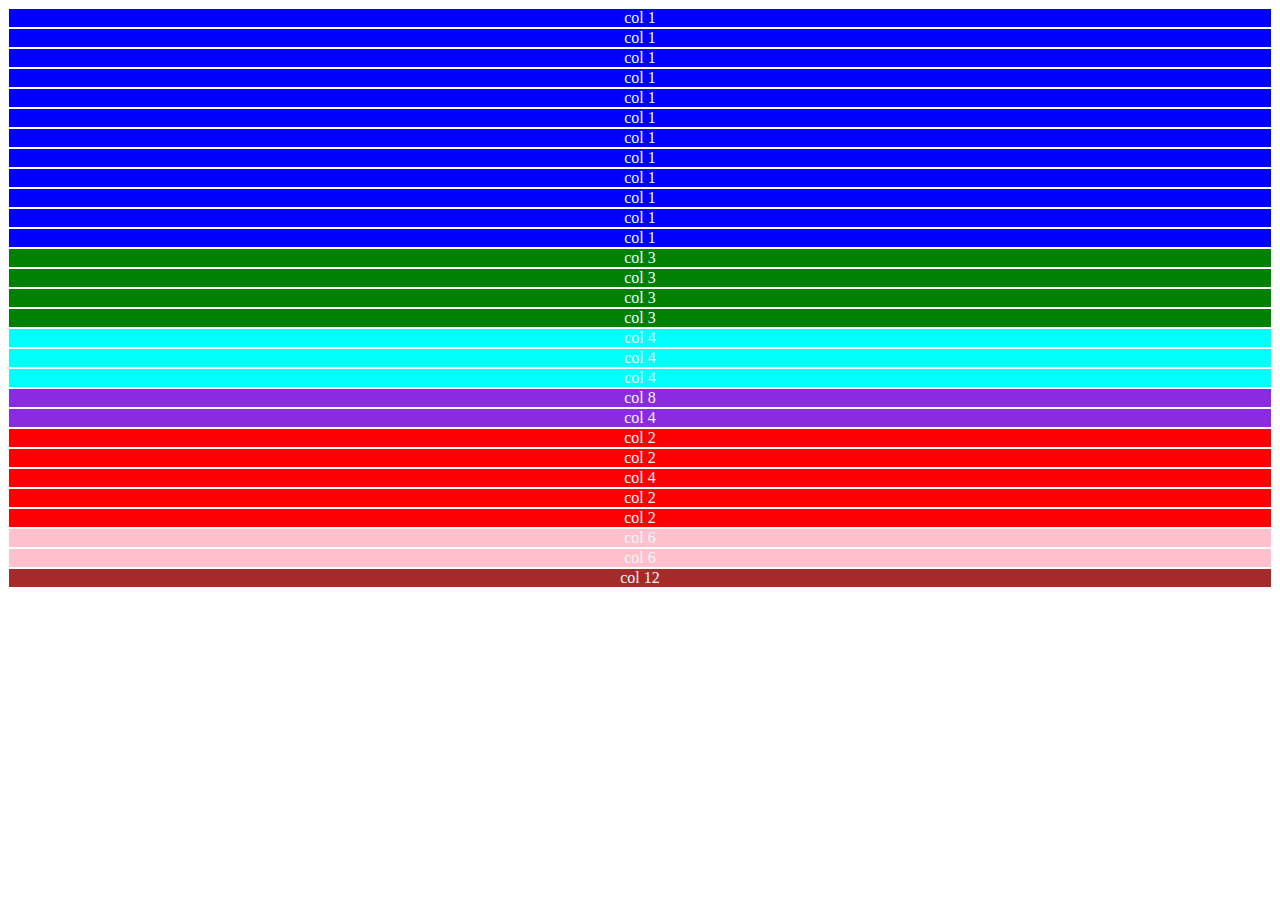
<file: index.html>
<!DOCTYPE html>
<html lang="en">

<head>
    <meta charset="UTF-8">
    <meta http-equiv="X-UA-Compatible" content="IE=edge">
    <meta name="viewport" content="width=device-width, initial-scale=1.0">
    <!-- CSS only -->
    <link href="https://cdn.jsdelivr.net/npm/bootstrap@5.2.2/dist/css/bootstrap.min.css" rel="stylesheet"
        integrity="sha384-Zenh87qX5JnK2Jl0vWa8Ck2rdkQ2Bzep5IDxbcnCeuOxjzrPF/et3URy9Bv1WTRi" crossorigin="anonymous">
    <!-- JavaScript Bundle with Popper -->
    <script src="https://cdn.jsdelivr.net/npm/bootstrap@5.2.2/dist/js/bootstrap.bundle.min.js"
        integrity="sha384-OERcA2EqjJCMA+/3y+gxIOqMEjwtxJY7qPCqsdltbNJuaOe923+mo//f6V8Qbsw3"
        crossorigin="anonymous"></script>

    <link rel="stylesheet" href="./css/main.css">
    <title>Document</title>
</head>

<body>
<div class="container">
    <div class="row first">
            <div class="col-1">col 1</div>
            <div class="col-1">col 1</div>
            <div class="col-1">col 1</div>
            <div class="col-1">col 1</div>
            <div class="col-1">col 1</div>
            <div class="col-1">col 1</div>
            <div class="col-1">col 1</div>
            <div class="col-1">col 1</div>
            <div class="col-1">col 1</div>
            <div class="col-1">col 1</div>
            <div class="col-1">col 1</div>
            <div class="col-1">col 1</div>
    </div>
    <div class="row second">
        <div class="col-3">col 3</div>
        <div class="col-3">col 3</div>
        <div class="col-3">col 3</div>
        <div class="col-3">col 3</div>
    </div>
    <div class="row third">
        <div class="col-sm-4">col 4</div>
        <div class="col-sm-4">col 4</div>
        <div class="col-sm-4">col 4</div>
    </div>
    <div class="row fourth">
        <div class="col-md-8">col 8</div>
        <div class="col-md-4">col 4</div>
    </div>
    <div class="row fifth">
        <div class="col-lg-2">col 2</div>
        <div class="col-lg-2">col 2</div>
        <div class="col-lg-4">col 4</div>
        <div class="col-lg-2">col 2</div>
        <div class="col-lg-2">col 2</div>
    </div>
    <div class="row sixth">
        <div class="col-xl-6">col 6</div>
        <div class="col-xl-6">col 6</div>
    </div>
    <div class="row seventh">
        <div class="col-xxl-12">col 12</div>
    </div>
</div>
</body>

</html>
</file>
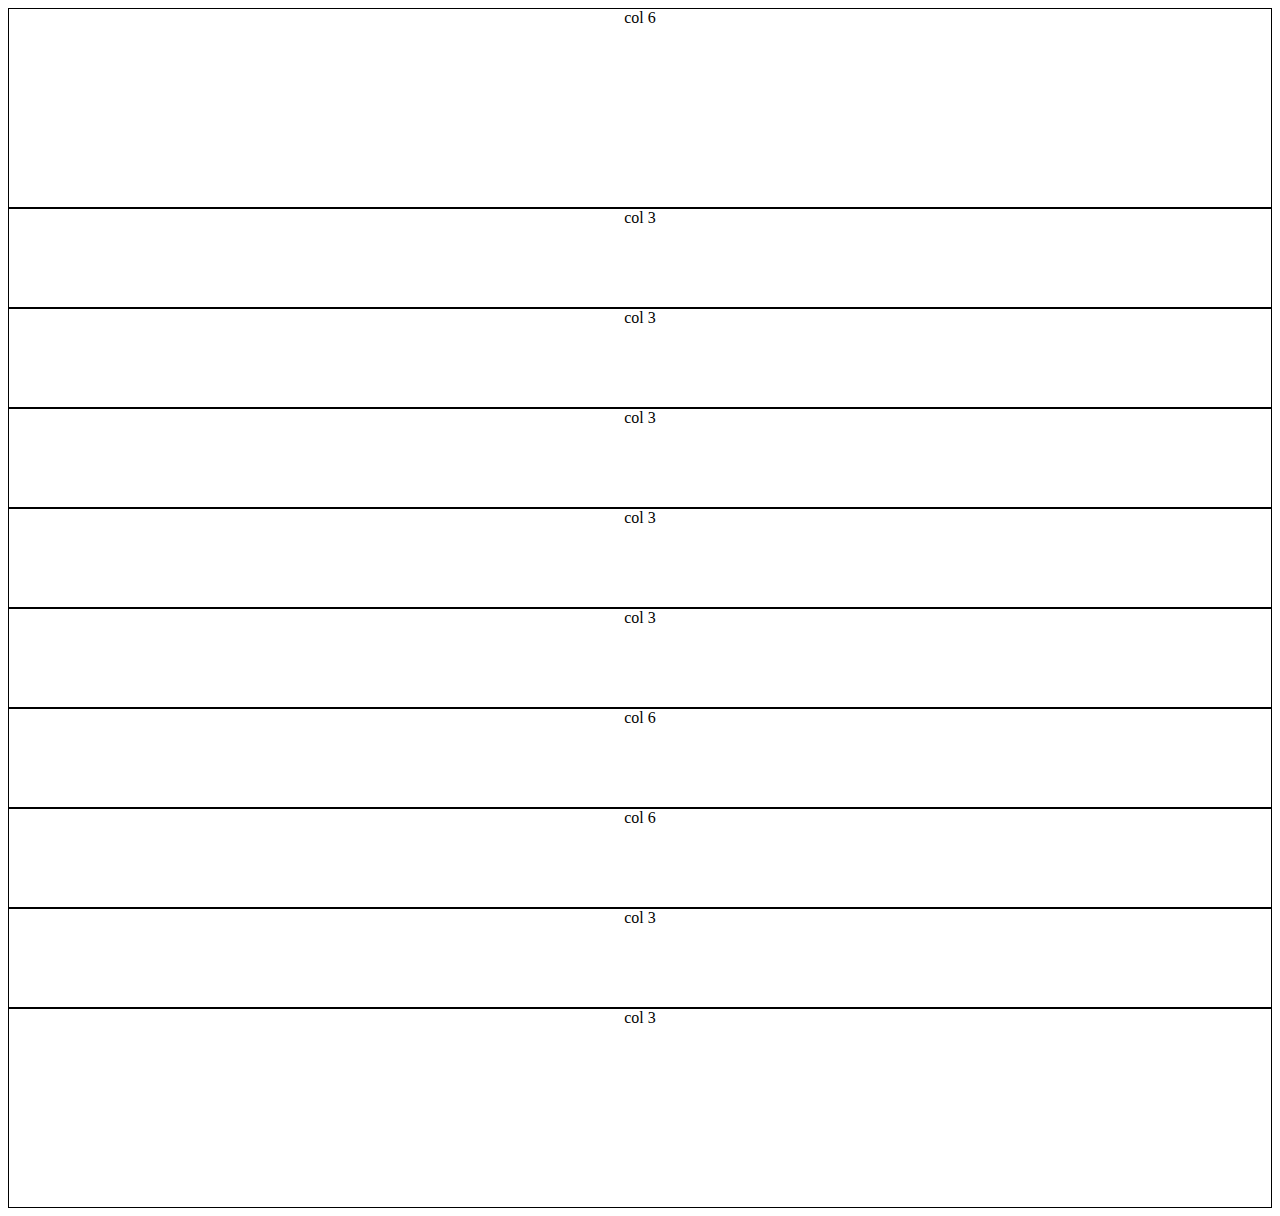
<file: index2.html>
<!DOCTYPE html>
<html lang="en">

<head>
    <meta charset="UTF-8">
    <meta http-equiv="X-UA-Compatible" content="IE=edge">
    <meta name="viewport" content="width=device-width, initial-scale=1.0">
    <link rel="stylesheet" href="./css/reset.css">
    <link rel="stylesheet" href="./css/main2.css">
    <!-- CSS only -->
    <link href="https://cdn.jsdelivr.net/npm/bootstrap@5.2.2/dist/css/bootstrap.min.css" rel="stylesheet"
        integrity="sha384-Zenh87qX5JnK2Jl0vWa8Ck2rdkQ2Bzep5IDxbcnCeuOxjzrPF/et3URy9Bv1WTRi" crossorigin="anonymous">
    <!-- JavaScript Bundle with Popper -->
    <script src="https://cdn.jsdelivr.net/npm/bootstrap@5.2.2/dist/js/bootstrap.bundle.min.js"
        integrity="sha384-OERcA2EqjJCMA+/3y+gxIOqMEjwtxJY7qPCqsdltbNJuaOe923+mo//f6V8Qbsw3"
        crossorigin="anonymous"></script>


    <title>Document</title>
</head>

<body>
    <div class="container">
        <div class="row row1">

            <div class="col-6 col6 border">col 6</div>

            <div class="col-6">
                <div class="row">
                    <div class="col-6 col3 border">col 3</div>
                    <div class="col-6 col3 border">col 3</div>
                </div>
                <div class="row">
                    <div class="col-6 col3 border">col 3</div>
                    <div class="col-6 col3 border">col 3</div>
                </div>
            </div>

        </div>

        <div class="row row2">
            <div class="col-9">

                <div class="row">
                    <div class="col-4 col3 border">col 3</div>
                    <div class="col-8 col3 border">col 6</div>
                </div>

                <div class="row">
                    <div class="col-8 col3 border">col 6</div>
                    <div class="col-4 col3 border">col 3</div>
                </div>

            </div>
            <div class="col-3 col6 border">col 3</div>

        </div>
    </div>
</body>

</html>
</file>
<file: css/main.css>
.container{
    height: 500px;
    color:aliceblue;
    text-align: center;
}
.first{
    background-color: blue;
}
.second{
    background-color: green;
}
.third{
    background-color: aqua;
}
.fourth{
    background-color: blueviolet;
}
.fifth{
    background-color: red;
}
.sixth{
    background-color: pink;
}
.seventh{
    background-color: brown;
}
.row > * {
    border: 1px solid white;
}
</file>
<file: css/main2.css>
body, 
body *{
    text-align: center;
    box-sizing: border-box;
}
.col6{
    height: 200px;
    
}
.col3{
    height: 100px;
}

.border{
    border: 1px solid black;
}
</file>
